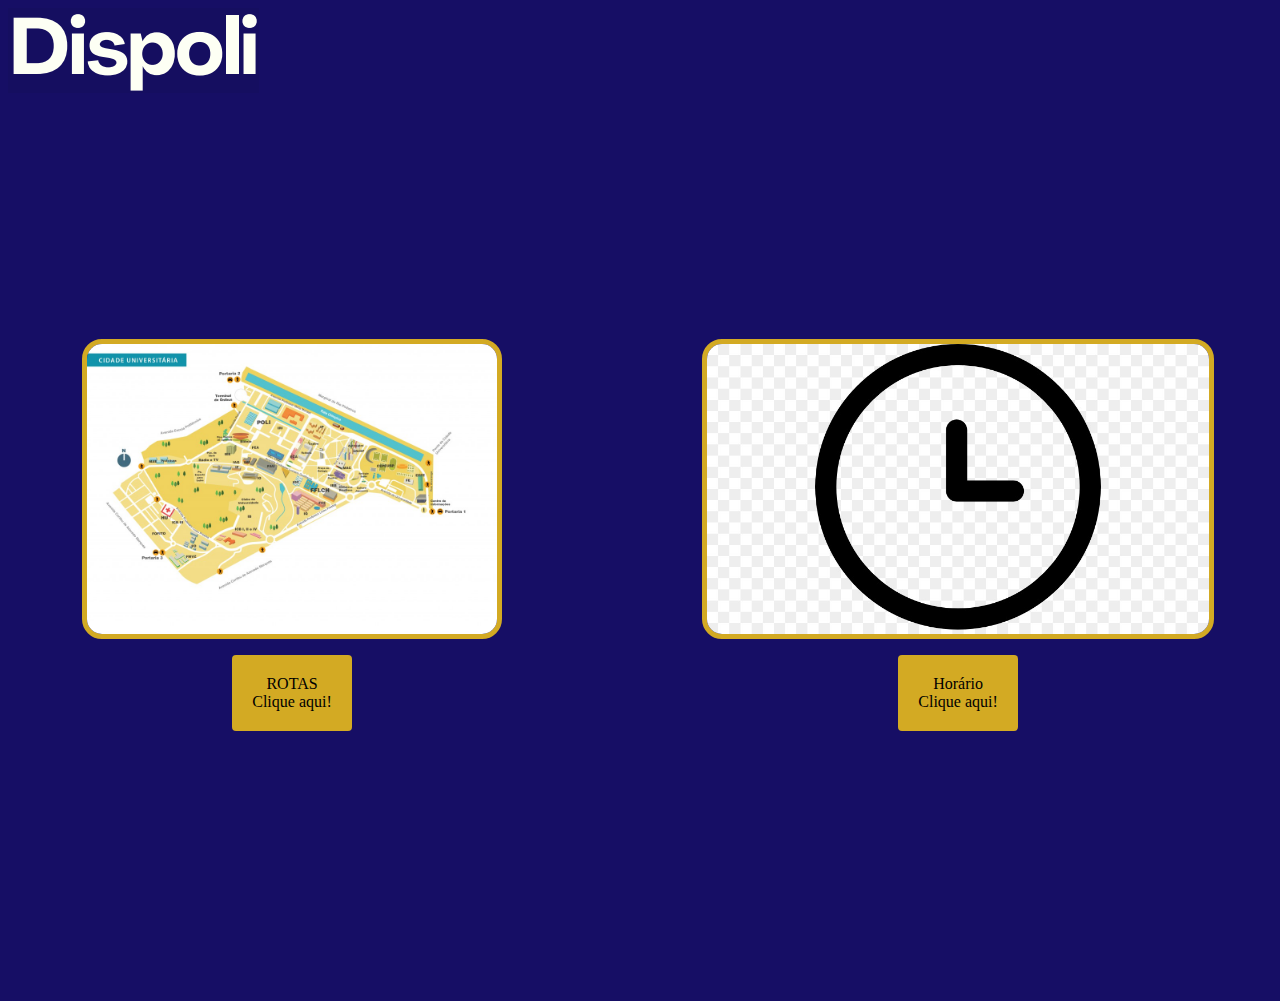
<file: src/webserver/files/public/index.html>
<html>
<head>

    <title>Dispoli</title>
    <meta name="description" content="Um projeto para melhorar a sua mobilidade urbana">
    <link rel="stylesheet" href="index.css">

</head>

<body>

<header> 
    <div class="Logo2">
    <a href="index.html">
        <img src="Images/Icon_Dispoli.png"> 
    </a>
    </div>

</header>
<section id="Menu">
        <div class="box">
            <a href="Teste.html" class="box">
                <img src="Images/Mapa-USP-1.jpg" alt="Mapa da usp" class="Imagem" >
            </a>
            <div class="Botao">
                <a href="Teste.html" >
                 <p class="Btn">
                    ROTAS <br>
                    Clique aqui!
                 </p>    

                </a>
            </div>
        </div>
        <div class="box2" >
            <a href="Horario.html" class="box2">
                <img src="Images/Relógio.jpg" alt="Horário de Ônibus" class="Imagem">
            </a>
            <div class="Botao">
                <a href="Horario.html" >
                    <p class="Btn">
                        Horário <br>
                        Clique aqui!
                    </p>
                
                </a>
            </div>

        </div>
        

</section>

</body>


</html>
</file>
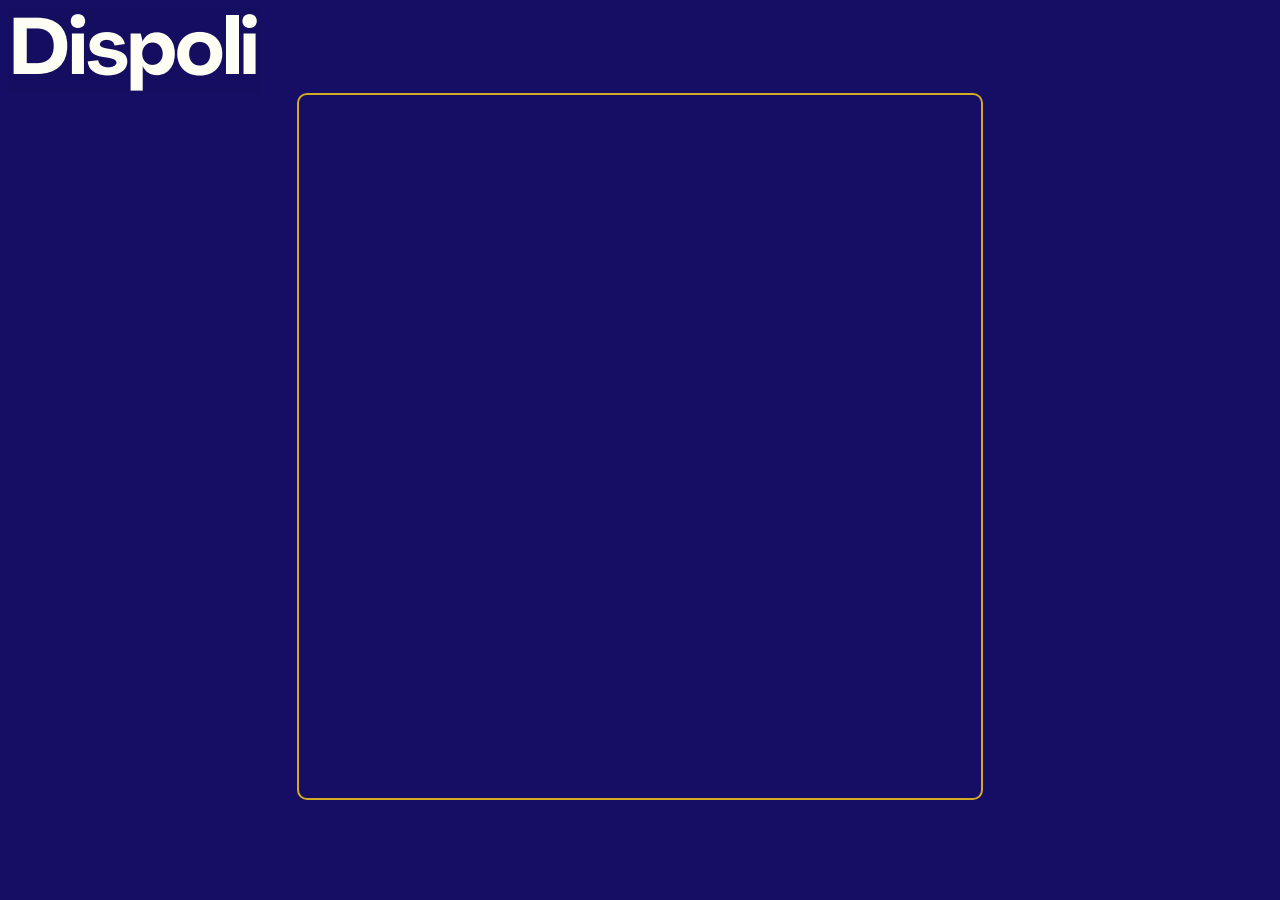
<file: src/webserver/files/public/Horario.html>
<html>
<head>
	<title>Horário</title>
	<meta name="description" content="Horário do Dispoli">
	<link rel="stylesheet" href="Horario.css">
	<script src="Horario.js"></script>
	<meta http-equiv="refresh" content="30">
</head>

<body>

<header> 
	<div class="Logo3">
	<a href="index.html">
			<img src="Images/Icon_Dispoli.png"> 
	</a>
	</div>
	<div class="container">
		<div class="Caixa" id="arriveBox">
		</div>
	</div>
</header>
</body>
</file>
<file: src/webserver/files/public/index.css>
*{
    box-sizing: border-box;

}
body{
    background-color: #160e65;


}

#Menu{

    display: flex;
    justify-content: center;
    gap: 200px;
    align-items: center;
    width: 100vw;
    height: 100vh;
}
.box{
    display: flex;
    flex-direction: column;
    align-items: center;
  
}
.box2{
    display: flex;
    flex-direction: column;
    align-items: center;

    
}
.Imagem{
    height: 300px;
    border: 5px solid #d3aa23;
    border-radius: 20px;

    

}
.Btn{
    background-color: #d3aa23;
    border-radius: 4px;
    color: black;
    text-align: center;
    padding: 20px;

}
.Btn:hover{
    scale: 1.2;
    background-color: red;


}   


a {
    text-decoration: none;
    
}

.Logo{
    padding-left: 700px;
}
</file>
<file: src/webserver/files/public/Horario.css>
*{
}

body {
	background-color: #160e65;
}

.Caixa{
	display: flex;
	align-items: center;
	flex-direction: column;

	height: 100%;
	width: 50%;
	padding: 2%;
	/*background-color: #160e65 ;*/
	background: transparent;
	border: 2px solid #d3aa23;
	border-radius: 10px;
	color: aliceblue;
	overflow: auto;
	overscroll-behavior: contain;
	scrollbar-width: none;
}

.Caixa::-webkit-scrollbar {
	display: none;
}

.card{
	display: flex;
	align-items: center;
	flex-direction: row;
	justify-content: space-around;
	margin: 2px;
	backdrop-filter: blur(5px);

	width: 95%;
	background-color: #160e65 ;
	border: 2px solid #d3aa23;
	border-radius: 10px;
	color: yellow;
	/*background-color: #d3aa23;*/

}

.container{
	display: flex;
	align-items: center;
	flex-direction: column;
	height: 80%;
}
</file>
